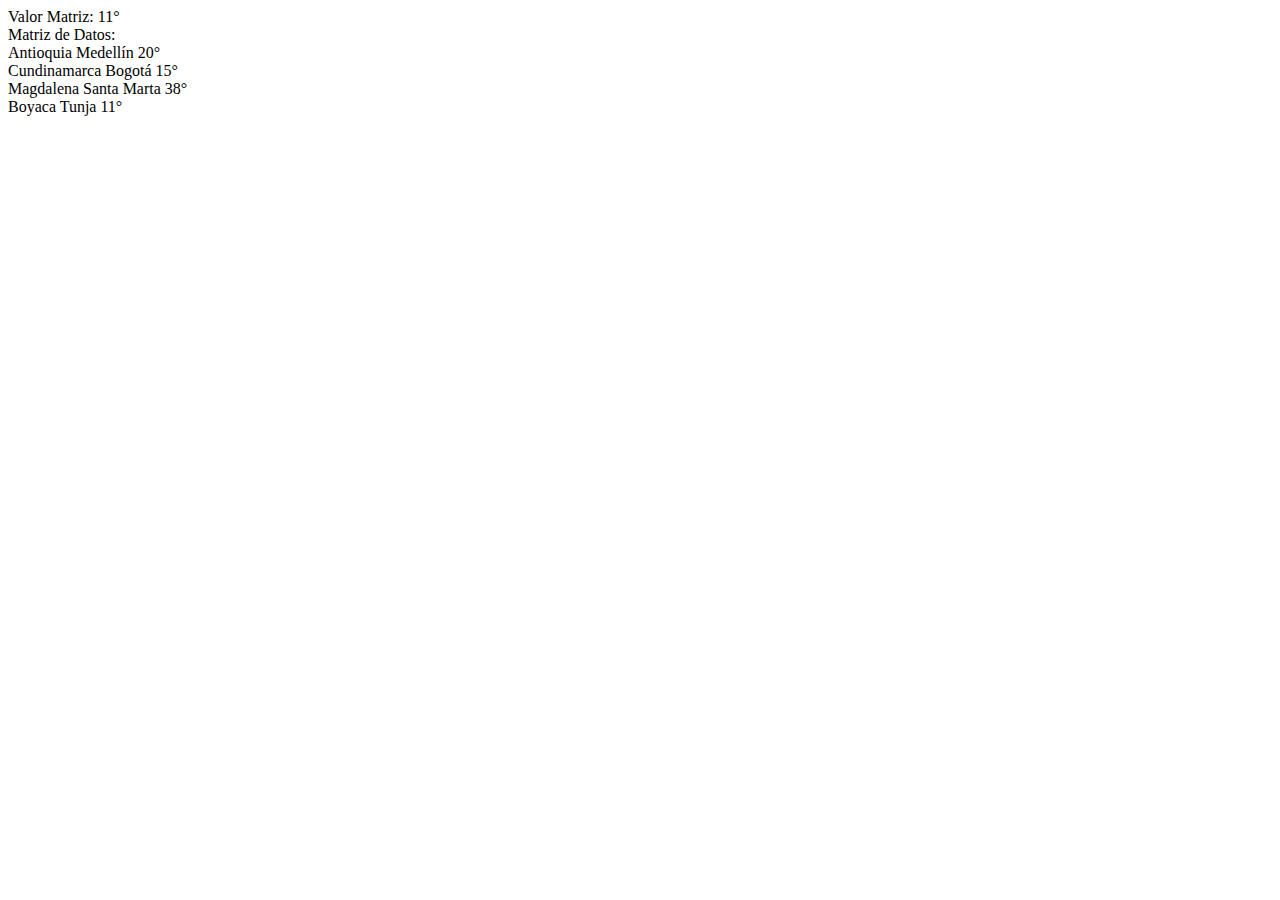
<file: arreglos/index.html>
<!DOCTYPE html>
<html lang="es">
<head>
    <meta charset="UTF-8">
    <meta name="viewport" content="width=device-width, initial-scale=1.0">
    <title>Arreglos</title>
</head>
<body>
    <script src="script.js"></script>
</body>
</html>
</file>
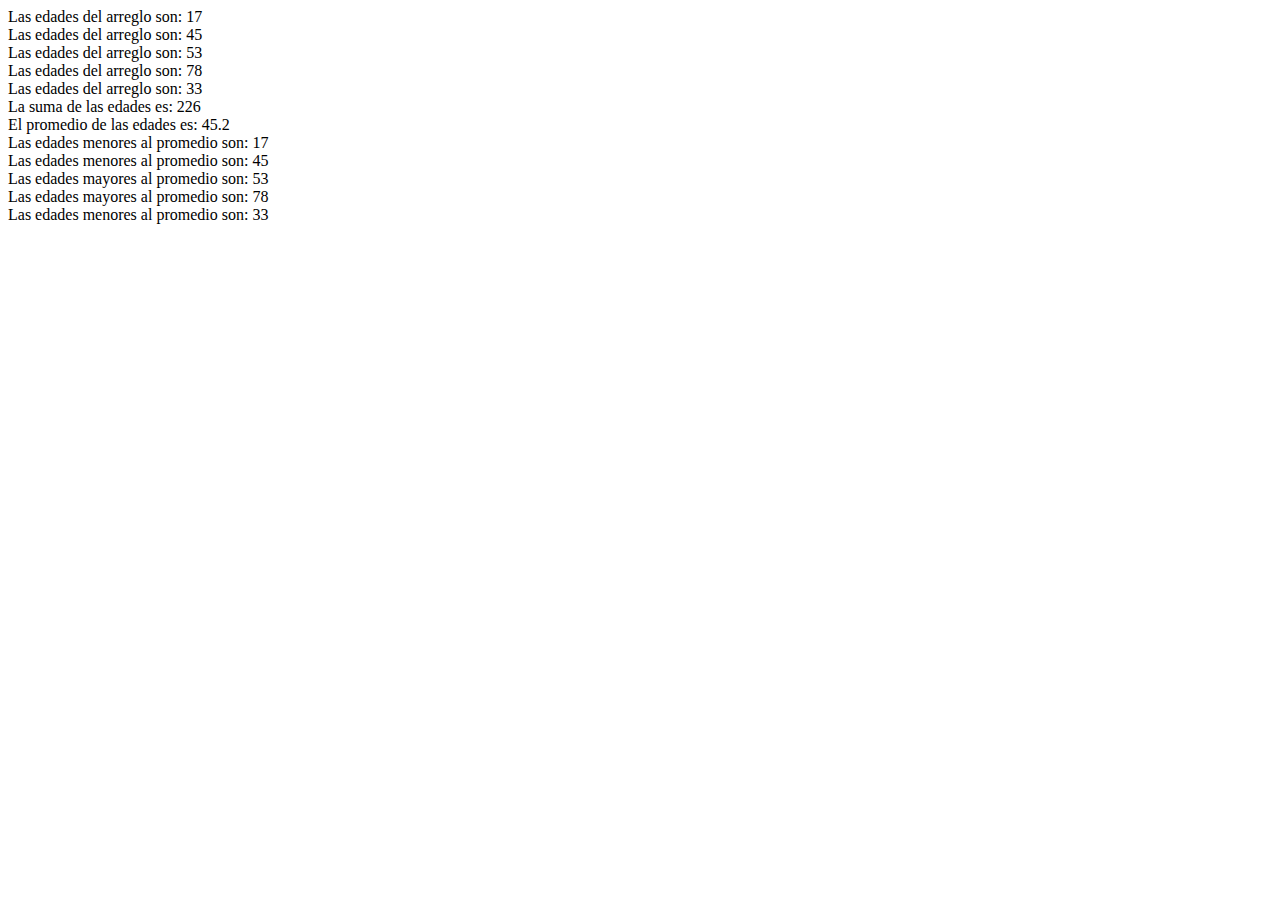
<file: ciclo_for/index.html>
<!DOCTYPE html>
<html lang="es">
<head>
    <meta charset="UTF-8">
    <meta name="viewport" content="width=device-width, initial-scale=1.0">
    <title>Ciclos</title>
</head>
<body>
    <script src="script.js"></script>
</body>
</html>
</file>
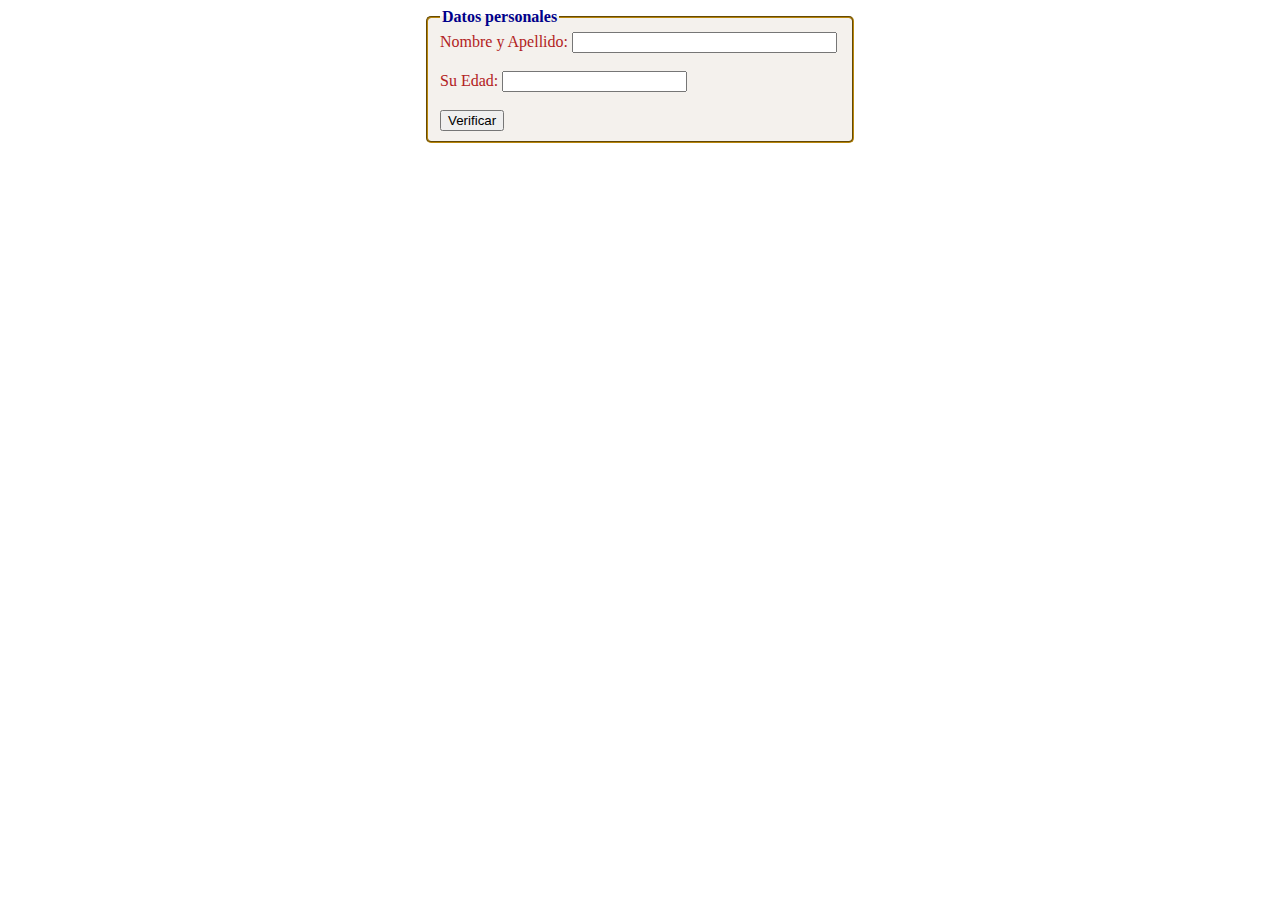
<file: eventos/index.html>
<!DOCTYPE html>
<html>
<head>
	<meta charset="utf-8">
	<meta name="viewport" content="width=device-width, initial-scale=1">
	<title></title>
	<script src="script.js"></script>
	<style type="text/css">
		fieldset {
			background-color: #f4f1ed ;
			color: firebrick;
			border-color: darkgoldenrod;
			border: 9px groove (internal value);
			border-radius: 5px;
			width: 400px;
			margin: auto;
		}

		legend {
			color: darkblue;
			font-weight: bold;
		}

	</style>
</head>
<body>
	<fieldset>
		<legend>Datos personales</legend>
			Nombre y Apellido: <input type="text" size="30" name="nombre" id="nombre"><br><br>
			Su Edad: <input type="text" name="edad" id="edad" onblur="VerifiqueEdad()"><br><br>
			<input type="button" id="miboton" value="Verificar" onclick="Revisar()">
	</fieldset>
    <script src="script.js"></script>
</body>
</html>
</file>
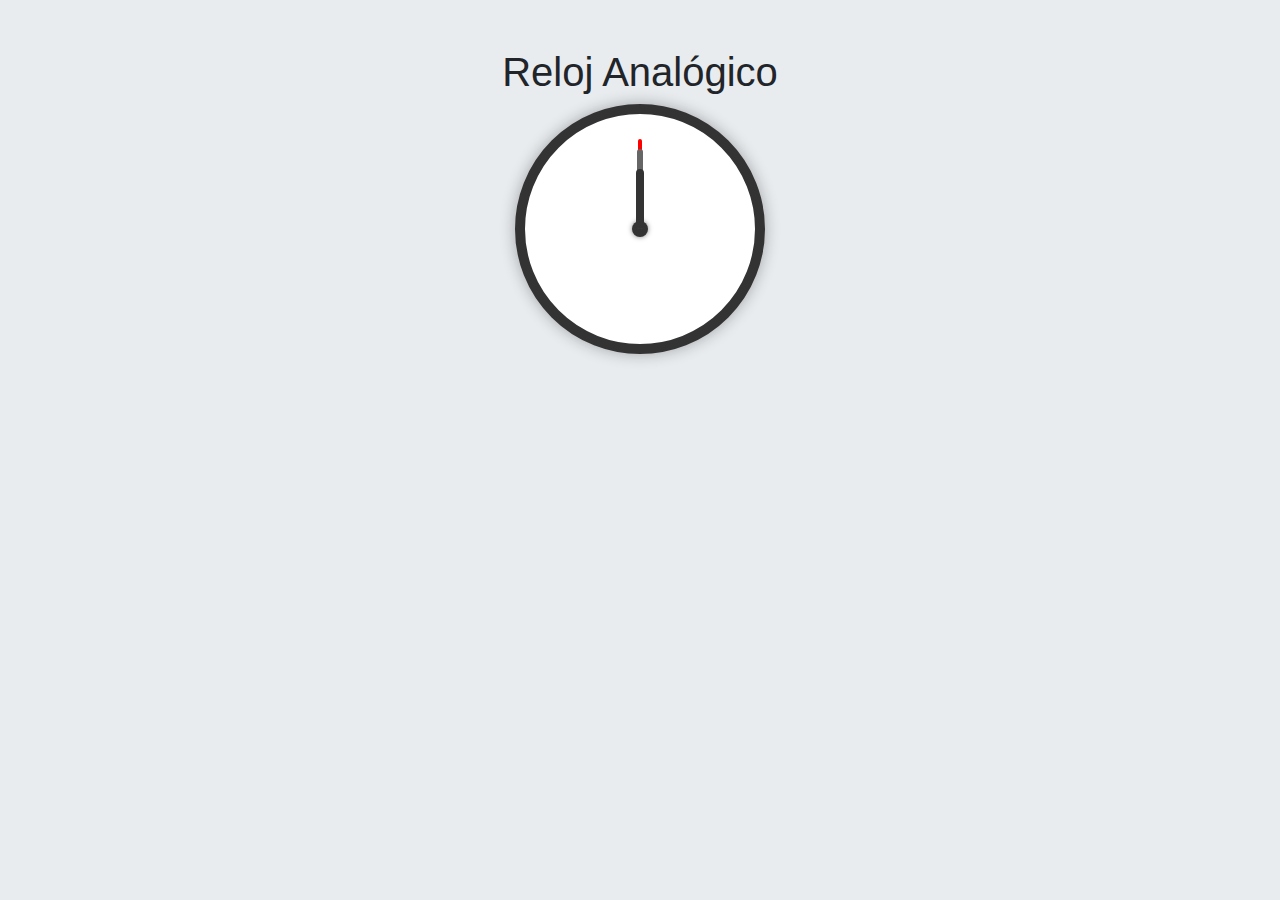
<file: RelojAnalogico/index.html>
<!DOCTYPE html>
<html lang="es">
<head>
    <meta charset="UTF-8">
    <meta name="viewport" content="width=device-width, initial-scale=1.0">
    <title>Reloj Analógico</title>
    <link href="https://cdn.jsdelivr.net/npm/bootstrap@5.3.0-alpha1/dist/css/bootstrap.min.css" rel="stylesheet">
    <link rel="stylesheet" href="styles.css">
</head>
<body class="text-center">
    <div class="container mt-5">
        <h1>Reloj Analógico</h1>
        <div class="clock">
            <div class="hand hour" id="hour-hand"></div>
            <div class="hand minute" id="minute-hand"></div>
            <div class="hand second" id="second-hand"></div>
            <div class="center-circle"></div>
        </div>
        
    </div>
    <script src="script.js"></script>
</body>
</html>
</file>
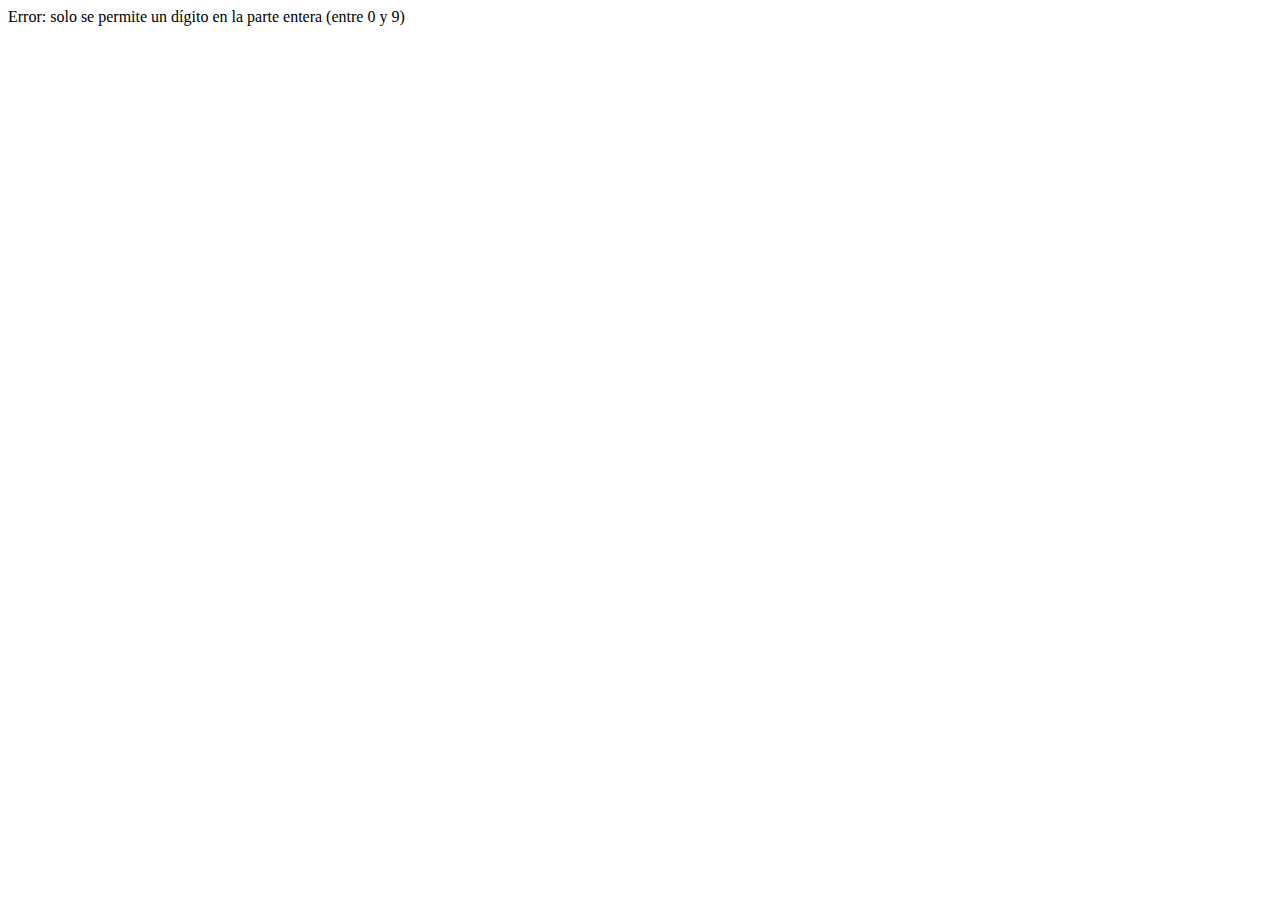
<file: swich-case/index.html>
<!DOCTYPE html>
<html lang="en">
<head>
    <meta charset="UTF-8">
    <meta name="viewport" content="width=device-width, initial-scale=1.0">
    <title>Numeros</title>
</head>
<body>
    <script src="script.js"></script>
</body>
</html>
</file>
<file: RelojAnalogico/styles.css>
body {
    background-color: #e9ecef;
    font-family: Arial, sans-serif;
}

.clock {
    position: relative;
    width: 250px; 
    height: 250px; 
    border: 10px solid #333;  
    border-radius: 100%;
    margin: auto;
    background-color: #fff;
    box-shadow: 0 0 15px rgba(0, 0, 0, 0.3);
}

.hand {
    position: absolute;
    background: black;
    transform-origin: bottom;
    bottom: 50%;
    left: 50%;
    transform: translateX(-50%);
    transition: all 0.5s ease; 
} 
.hour {
    width: 8px;  
    height: 60px;  
    background-color: #333;  
    z-index: 3;
    border-radius: 5px;
}

.minute {
    width: 6px;  
    height: 80px;  
    background-color: #666;
    z-index: 2;
    border-radius: 5px; 
}

.second {
    width: 4px;  
    height: 90px;
    background-color: red;
    z-index: 1;
    border-radius: 5px; 
}

.center-circle {
    position: absolute;
    width: 16px;  
    height: 16px; 
    background: #333;
    border-radius: 50%;
    top: 50%;
    left: 50%;
    transform: translate(-50%, -50%);
    box-shadow: 0 0 5px rgba(0, 0, 0, 0.5); 
}

.tick {
    position: absolute;
    width: 4px;
    height: 15px;
    background: #333;
    left: 50%;
    transform: translateX(-50%);
}

.tick:nth-child(1) { transform: rotate(0deg); top: 10px; }
.tick:nth-child(2) { transform: rotate(30deg); top: 10px; }
.tick:nth-child(3) { transform: rotate(60deg); top: 10px; }
.tick:nth-child(4) { transform: rotate(90deg); top: 10px; }
.tick:nth-child(5) { transform: rotate(120deg); top: 10px; }
.tick:nth-child(6) { transform: rotate(150deg); top: 10px; }
.tick:nth-child(7) { transform: rotate(180deg); top: 10px; }
.tick:nth-child(8) { transform: rotate(210deg); top: 10px; }
.tick:nth-child(9) { transform: rotate(240deg); top: 10px; }
.tick:nth-child(10) { transform: rotate(270deg); top: 10px; }
.tick:nth-child(11) { transform: rotate(300deg); top: 10px; }
.tick:nth-child(12) { transform: rotate(330deg); top: 10px; }
</file>
